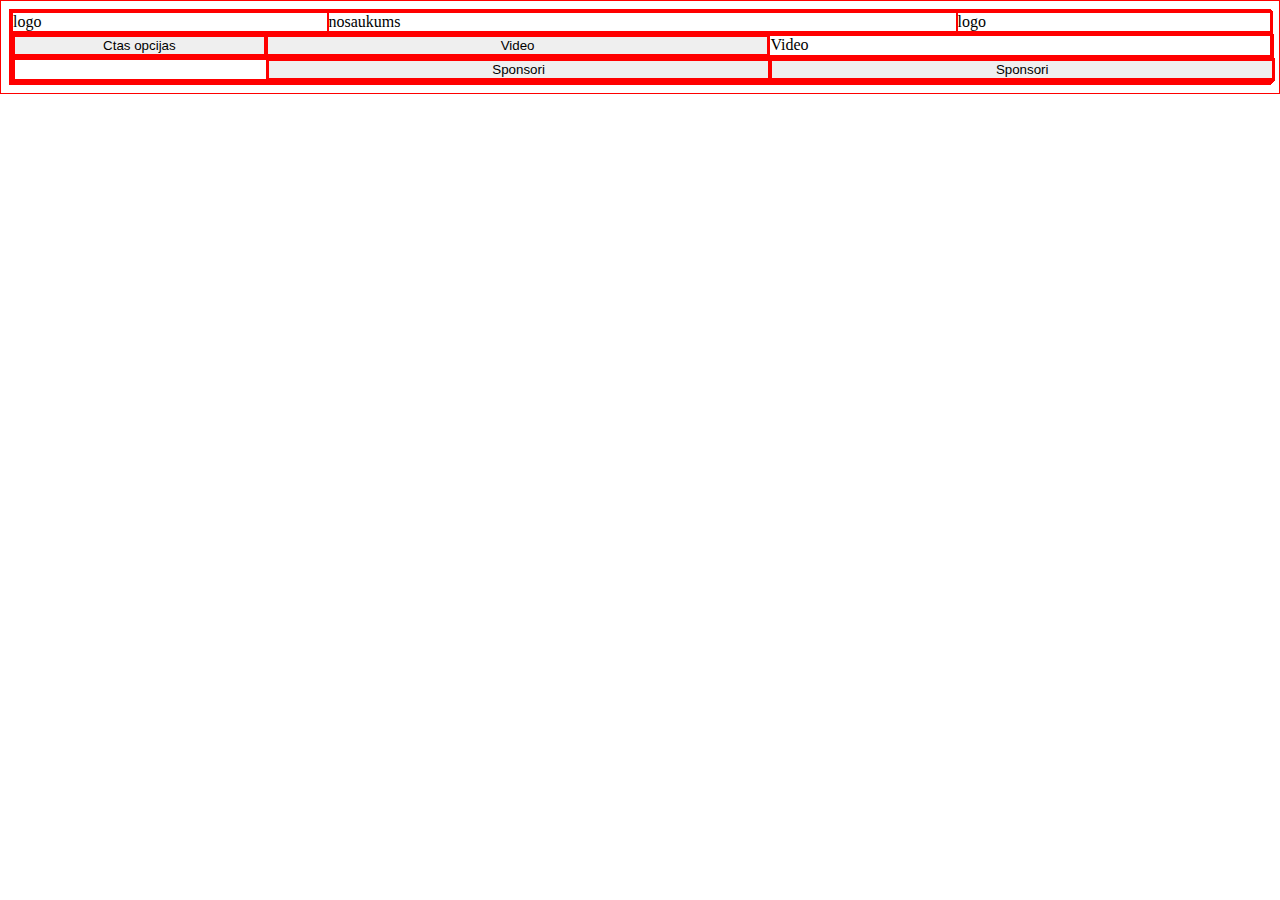
<file: projekts.html>
<!DOCTYPE HTML>
<html>

<head>
    
    <link rel="stylesheet" href="CSS/main.css"

</head>
    
<body>

   <div class="grid">
       <div class="row">
           <div class="col-25"> logo </div>
           <div class="col-50"> nosaukums </div>
           <div class="col-25"> logo </div>
       </div>
       <div class="grid">
            <div class="row">
                <div class="col-20"><button class="col-100"> Ctas opcijas </button></div>
                <div class="col-40"><button class="col-100"> Video </button></div>
                <div class="col-40"> Video </div>
            </div>
           <div class="grid">
               <div class="row">
                   <div class="col-20"> </div>
                   <div class="col-40"><button class="col-100"> Sponsori </button> </div>
                   <div class="col-40"><button class="col-100"> Sponsori </button> </div>
               
            </div>
           
           
           </div>
       
    
     
    
  
    
    
</body>





</html>
</file>
<file: CSS/main.css>
* {
    border: 1px solid red;
}


.row {
    width: 100%;
    display: flex;
    
}

.grid {
    width: 100%;
    margin: 0 auto;
}
.col-10{
    width: 10%;
    
}

.col-50{
    width: 50%;
    
}

.col-20{
    width: 20%;
}

.col-80{
    
    width: 80%
}

.col-60{
    width: 60%
    
}
.col-40{
    width: 40%
}
.col-25{
    width: 25%
}

.col-45{
    width: 45%
}

.col-100{
    width: 100%
}
</file>
